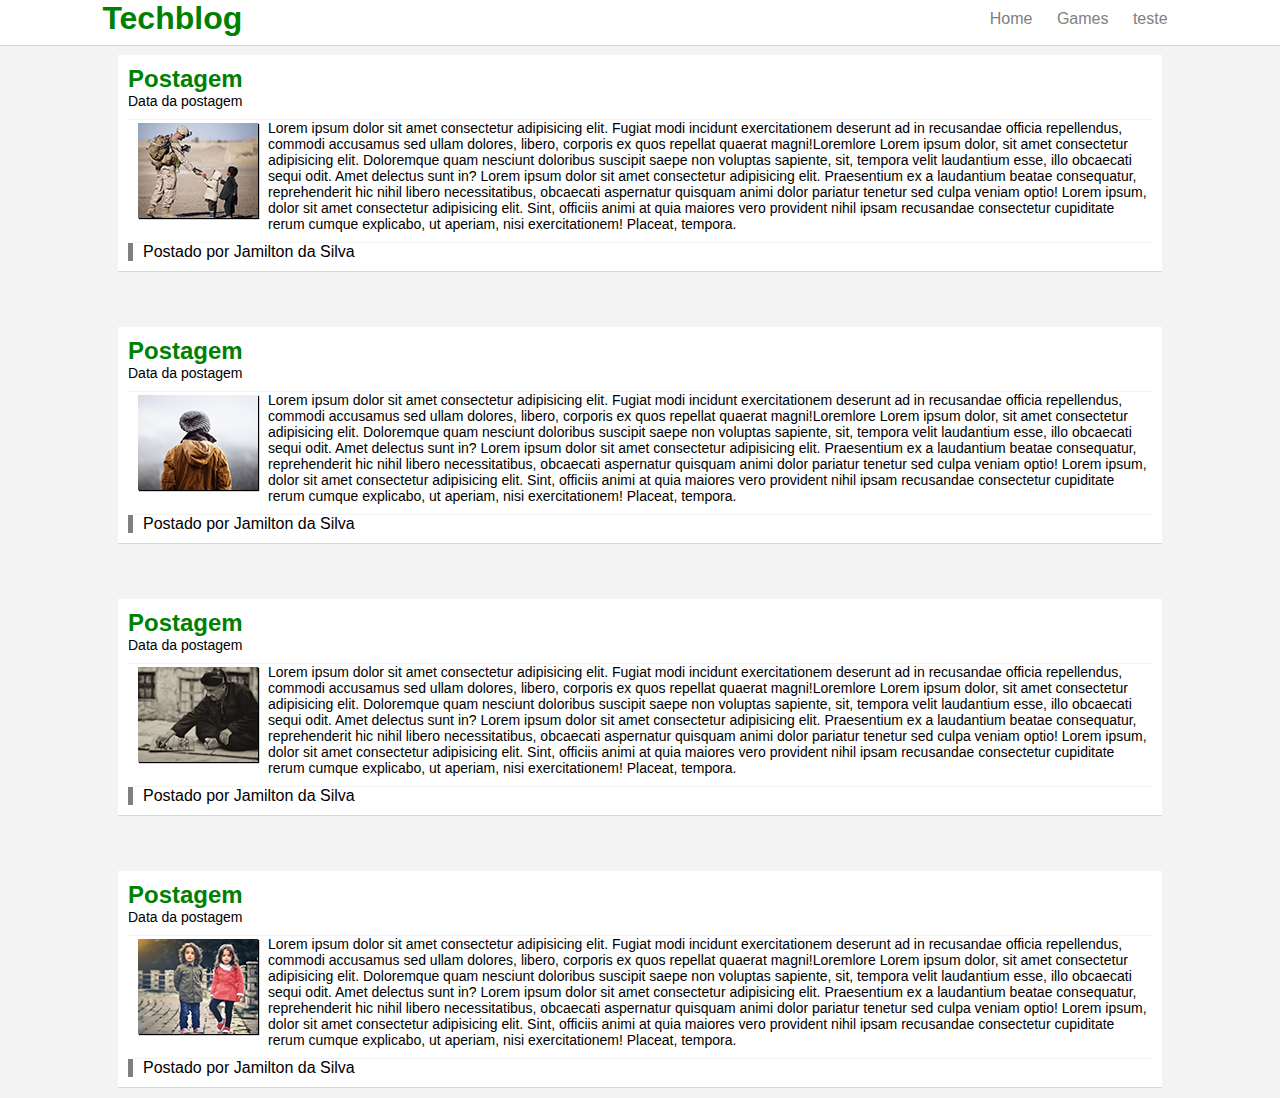
<file: index.html>
<!DOCTYPE html>
<html lang="en">
<head>
    <meta charset="UTF-8">
    <meta http-equiv="X-UA-Compatible" content="IE=edge">
    <meta name="viewport" content="width=device-width, initial-scale=1.0">
    <link rel="stylesheet" href="style.css">
    <title>Techblog</title>
</head>
<body>
    <header>
       
        <h1>
        <div id="logo"><span id="verde">Tech<span>blog</h1>
            <nav>
                <a href="index.html">Home</a>
                <a href="games.html">Games</a>
                <a href="teste.html">teste</a>
            </nav>
        </div>
    </header>
       <main>
        <section>
            <h2>Postagem</h2>
            <span><p>Data da postagem</p></span>
            <img src="img/imagem1.png" alt="Menino recebendo flor">
          <p>Lorem ipsum dolor sit amet consectetur adipisicing elit. Fugiat modi incidunt exercitationem deserunt ad in recusandae officia repellendus, commodi accusamus sed ullam dolores, libero, corporis ex quos repellat quaerat magni!Loremlore
            Lorem ipsum dolor, sit amet consectetur adipisicing elit. Doloremque quam nesciunt doloribus suscipit saepe non voluptas sapiente, sit, tempora velit laudantium esse, illo obcaecati sequi odit. Amet delectus sunt in?
            Lorem ipsum dolor sit amet consectetur adipisicing elit. Praesentium ex a laudantium beatae consequatur, reprehenderit hic nihil libero necessitatibus, obcaecati aspernatur quisquam animi dolor pariatur tenetur sed culpa veniam optio!
            Lorem ipsum, dolor sit amet consectetur adipisicing elit. Sint, officiis animi at quia maiores vero provident nihil ipsam recusandae consectetur cupiditate rerum cumque explicabo, ut aperiam, nisi exercitationem! Placeat, tempora.
          </p>
          <footer>
            Postado por Jamilton da Silva
          </footer>
        </section>
        <section>
            <h2>Postagem</h2>
            <span><p>Data da postagem</p></span>
            <img src="img/imagem2.png" alt="Menino recebendo flor">
          <p>Lorem ipsum dolor sit amet consectetur adipisicing elit. Fugiat modi incidunt exercitationem deserunt ad in recusandae officia repellendus, commodi accusamus sed ullam dolores, libero, corporis ex quos repellat quaerat magni!Loremlore
            Lorem ipsum dolor, sit amet consectetur adipisicing elit. Doloremque quam nesciunt doloribus suscipit saepe non voluptas sapiente, sit, tempora velit laudantium esse, illo obcaecati sequi odit. Amet delectus sunt in?
            Lorem ipsum dolor sit amet consectetur adipisicing elit. Praesentium ex a laudantium beatae consequatur, reprehenderit hic nihil libero necessitatibus, obcaecati aspernatur quisquam animi dolor pariatur tenetur sed culpa veniam optio!
            Lorem ipsum, dolor sit amet consectetur adipisicing elit. Sint, officiis animi at quia maiores vero provident nihil ipsam recusandae consectetur cupiditate rerum cumque explicabo, ut aperiam, nisi exercitationem! Placeat, tempora.
          </p>
          <footer>
            Postado por Jamilton da Silva
          </footer>
        </section>   <section>
            <h2>Postagem</h2>
            <span><p>Data da postagem</p></span>
            <img src="img/imagem3.png" alt="Menino recebendo flor">
          <p>Lorem ipsum dolor sit amet consectetur adipisicing elit. Fugiat modi incidunt exercitationem deserunt ad in recusandae officia repellendus, commodi accusamus sed ullam dolores, libero, corporis ex quos repellat quaerat magni!Loremlore
            Lorem ipsum dolor, sit amet consectetur adipisicing elit. Doloremque quam nesciunt doloribus suscipit saepe non voluptas sapiente, sit, tempora velit laudantium esse, illo obcaecati sequi odit. Amet delectus sunt in?
            Lorem ipsum dolor sit amet consectetur adipisicing elit. Praesentium ex a laudantium beatae consequatur, reprehenderit hic nihil libero necessitatibus, obcaecati aspernatur quisquam animi dolor pariatur tenetur sed culpa veniam optio!
            Lorem ipsum, dolor sit amet consectetur adipisicing elit. Sint, officiis animi at quia maiores vero provident nihil ipsam recusandae consectetur cupiditate rerum cumque explicabo, ut aperiam, nisi exercitationem! Placeat, tempora.
          </p>
          <footer>
            Postado por Jamilton da Silva
          </footer>
        </section>   <section>
            <h2>Postagem</h2>
            <span><p>Data da postagem</p></span>
            <img src="img/imagem4.png" alt="Menino recebendo flor">
          <p>Lorem ipsum dolor sit amet consectetur adipisicing elit. Fugiat modi incidunt exercitationem deserunt ad in recusandae officia repellendus, commodi accusamus sed ullam dolores, libero, corporis ex quos repellat quaerat magni!Loremlore
            Lorem ipsum dolor, sit amet consectetur adipisicing elit. Doloremque quam nesciunt doloribus suscipit saepe non voluptas sapiente, sit, tempora velit laudantium esse, illo obcaecati sequi odit. Amet delectus sunt in?
            Lorem ipsum dolor sit amet consectetur adipisicing elit. Praesentium ex a laudantium beatae consequatur, reprehenderit hic nihil libero necessitatibus, obcaecati aspernatur quisquam animi dolor pariatur tenetur sed culpa veniam optio!
            Lorem ipsum, dolor sit amet consectetur adipisicing elit. Sint, officiis animi at quia maiores vero provident nihil ipsam recusandae consectetur cupiditate rerum cumque explicabo, ut aperiam, nisi exercitationem! Placeat, tempora.
          </p>
          <footer>
            Postado por Jamilton da Silva
          </footer>
        </section>
       </main>
    
</body>
</html>
</file>
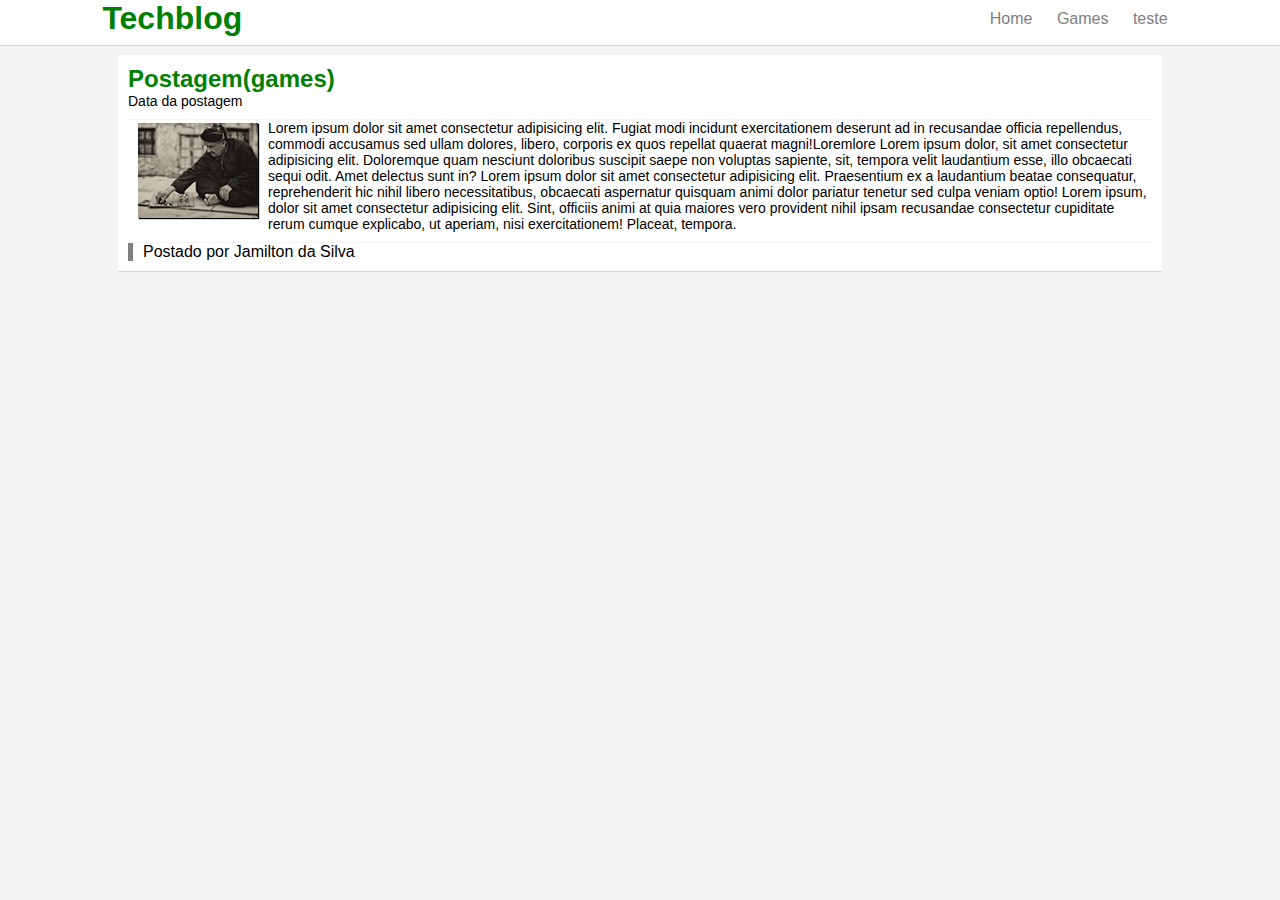
<file: games.html>
<!DOCTYPE html>
<html lang="en">
<head>
    <meta charset="UTF-8">
    <meta http-equiv="X-UA-Compatible" content="IE=edge">
    <meta name="viewport" content="width=device-width, initial-scale=1.0">
    <title>Document</title>
    <link rel="stylesheet" href="style.css">
</head>
<body>
    <header>
       
        <h1>
        <div id="logo"><span id="verde">Tech<span>blog</h1>
            <nav>
                <a href="index.html">Home</a>
                <a href="games.html">Games</a>
                <a href="teste.html">teste</a>
            </nav>
        </div>
    </header>
    <main>
    <section>
        <h2>Postagem(games)</h2>
        <span><p>Data da postagem</p></span>
        <img src="img/imagem3.png" alt="Menino recebendo flor">
      <p>Lorem ipsum dolor sit amet consectetur adipisicing elit. Fugiat modi incidunt exercitationem deserunt ad in recusandae officia repellendus, commodi accusamus sed ullam dolores, libero, corporis ex quos repellat quaerat magni!Loremlore
        Lorem ipsum dolor, sit amet consectetur adipisicing elit. Doloremque quam nesciunt doloribus suscipit saepe non voluptas sapiente, sit, tempora velit laudantium esse, illo obcaecati sequi odit. Amet delectus sunt in?
        Lorem ipsum dolor sit amet consectetur adipisicing elit. Praesentium ex a laudantium beatae consequatur, reprehenderit hic nihil libero necessitatibus, obcaecati aspernatur quisquam animi dolor pariatur tenetur sed culpa veniam optio!
        Lorem ipsum, dolor sit amet consectetur adipisicing elit. Sint, officiis animi at quia maiores vero provident nihil ipsam recusandae consectetur cupiditate rerum cumque explicabo, ut aperiam, nisi exercitationem! Placeat, tempora.
      </p>
      <footer>
        Postado por Jamilton da Silva
      </footer>
    </section>
</main>
</body>
</html>
</file>
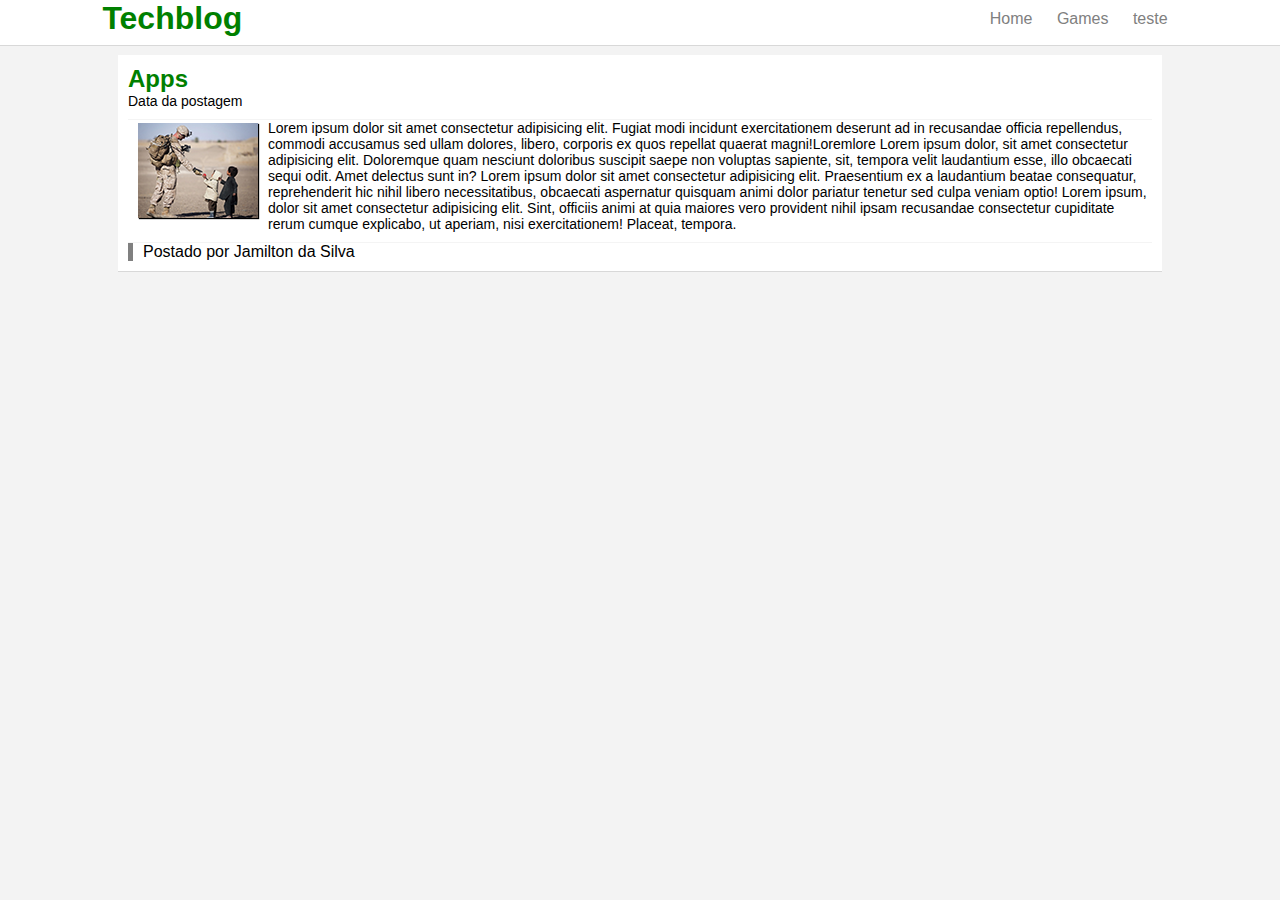
<file: teste.html>
<!DOCTYPE html>
<html lang="en">
<head>
    <meta charset="UTF-8">
    <meta http-equiv="X-UA-Compatible" content="IE=edge">
    <meta name="viewport" content="width=device-width, initial-scale=1.0">
    <title>Apps</title>
    <link rel="stylesheet" href="style.css">
</head>
<body>
    <header>
       
        <h1>
        <div id="logo"><span id="verde">Tech<span>blog</h1>
            <nav>
                <a href="index.html">Home</a>
                <a href="games.html">Games</a>
                <a href="teste.html">teste</a>
            </nav>
        </div>
    </header>
    <section>
        <h2>Apps</h2>
        <span><p>Data da postagem</p></span>
        <img src="img/imagem1.png" alt="Menino recebendo flor">
      <p>Lorem ipsum dolor sit amet consectetur adipisicing elit. Fugiat modi incidunt exercitationem deserunt ad in recusandae officia repellendus, commodi accusamus sed ullam dolores, libero, corporis ex quos repellat quaerat magni!Loremlore
        Lorem ipsum dolor, sit amet consectetur adipisicing elit. Doloremque quam nesciunt doloribus suscipit saepe non voluptas sapiente, sit, tempora velit laudantium esse, illo obcaecati sequi odit. Amet delectus sunt in?
        Lorem ipsum dolor sit amet consectetur adipisicing elit. Praesentium ex a laudantium beatae consequatur, reprehenderit hic nihil libero necessitatibus, obcaecati aspernatur quisquam animi dolor pariatur tenetur sed culpa veniam optio!
        Lorem ipsum, dolor sit amet consectetur adipisicing elit. Sint, officiis animi at quia maiores vero provident nihil ipsam recusandae consectetur cupiditate rerum cumque explicabo, ut aperiam, nisi exercitationem! Placeat, tempora.
      </p>
      <footer>
        Postado por Jamilton da Silva
      </footer>
    </section>
</body>
</html>
</file>
<file: style.css>
@charset "utf-8";
/*Area de configuracao global*/
*{
    margin: 0;
    padding: 0;
}
body{
    font-size: 16px;
    font-family: 'Trebuchet MS', 'Lucida Sans Unicode', 'Lucida Grande', 'Lucida Sans', Arial, sans-serif;
    background-color: #f3f3f3;
}
/*area de configuracao de cabecalho*/

header{
    background-color: white;
    border-bottom: 1px solid #d8d8d8;
    height: 45px;
    margin: 0 auto;
    position: FixEd;
    width: 100%;
    top: 0;
    
}

#verde{
    color: green;
}
nav{
    float: right;
    padding: 10px 8% 10px 10%   ;
    text-decoration: none;
    
    
}
a{  
    padding: 5px 10px;
    color: grey;
    text-decoration: none;
}
a:visited{
    color: grey;
    

}
a:hover{
    transition: 0.5s;
    color: #FFF;
    background-color: #b9c941;
}
a:active{
    color: #535353;
}
#logo{
    float: left;
    padding-left: 8%;
    
}
/*Area de configuracao do conteudo principal*/
section{
    background-color: white;
    border-bottom: 1px solid #d8d8d8;
    width: 80%;
    margin: 55px auto;
    padding: 10PX;
    margin-bottom: 10px;
}
h2{
    color: green;
}
p{
    font-size: 14px;
    border-bottom: 1px solid #f4f4f4;
    display: block;
    padding-bottom: 10px;
}
section img{
    float: left;
    margin: 3px 10px;
    box-shadow: 1px 1px 1px black;

 
}
section footer{
    border-left: 5px solid grey;
    padding-left: 10px;
}
</file>
